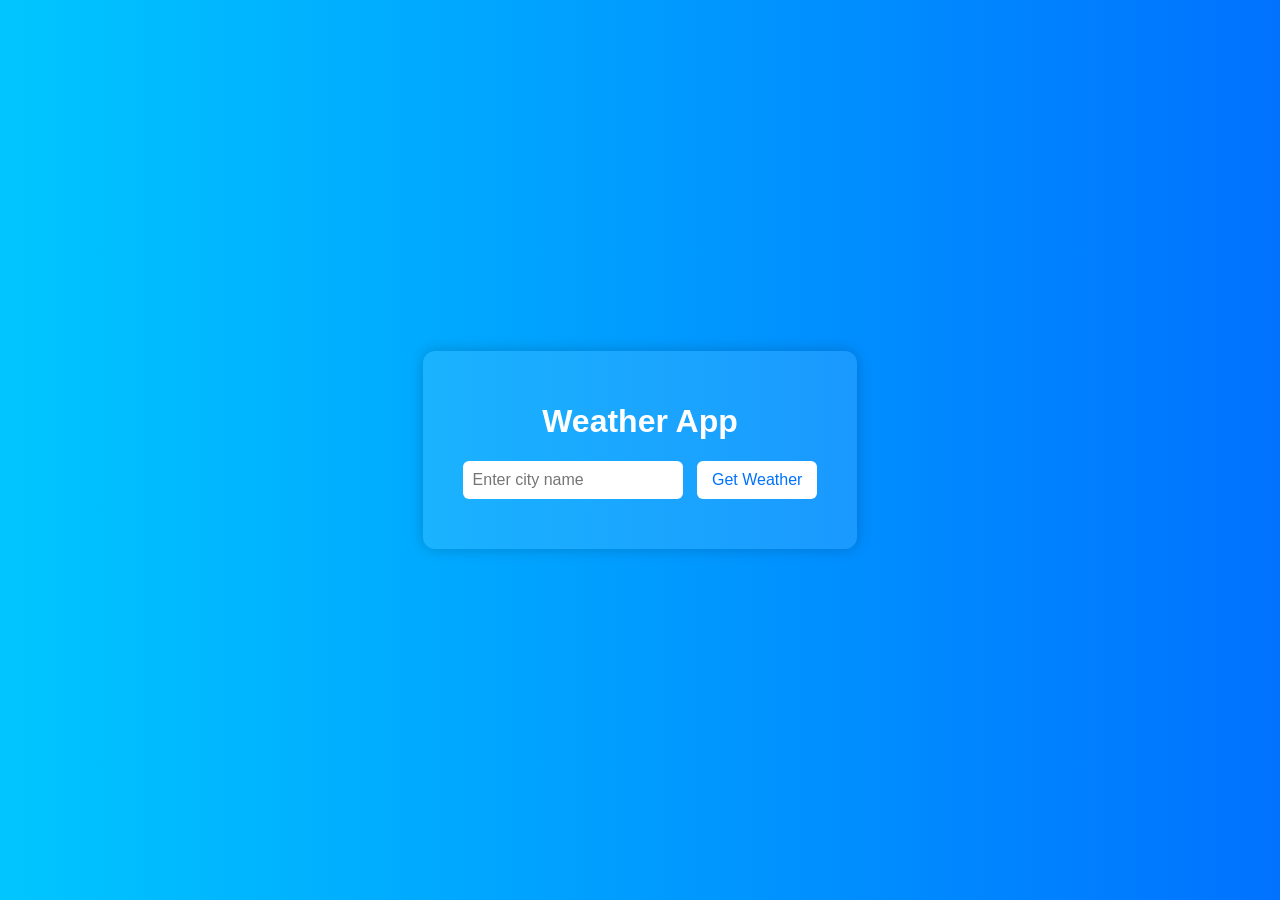
<file: index.html>
<!DOCTYPE html>
<html lang="en">
<head>
  <meta charset="UTF-8" />
  <meta name="viewport" content="width=device-width, initial-scale=1.0" />
  <title>Weather App</title>
  <link rel="stylesheet" href="style.css" />
</head>
<body>
  <div class="container">
    <h1>Weather App</h1>
    <input type="text" id="cityInput" placeholder="Enter city name" />
    <button onclick="getWeather()">Get Weather</button>
    <div id="weatherOutput" class="weather-box"></div>
  </div>

  <script src="weather.js"></script>
</body>
</html>
</file>
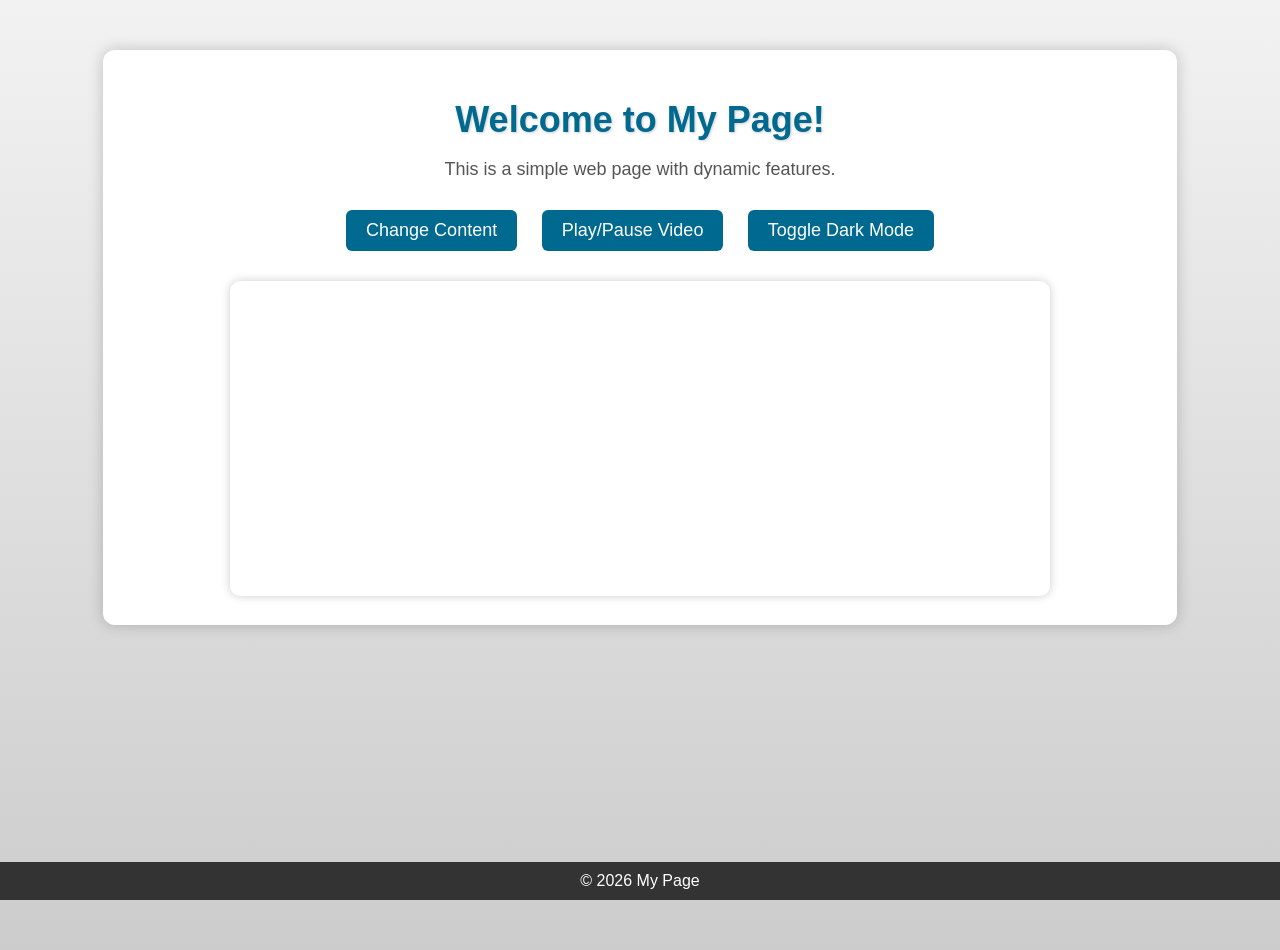
<file: faltu.html>
<!DOCTYPE html>
<html lang="en">
<head>
  <meta charset="UTF-8" />
  <meta name="viewport" content="width=device-width, initial-scale=1.0"/>
  <title>Welcome to My Page</title>
  <style>
    body {
      font-family: 'Segoe UI', sans-serif;
      background-image: linear-gradient(to bottom, #f2f2f2, #ccc);
      margin: 0;
      height: 100vh;
      transition: background-color 0.5s ease;
    }

    .dark-mode {
      background-image: linear-gradient(to bottom, #2e2e2e, #1c1c1c);
      color: #fff;
    }

    .container {
      width: 80%;
      margin: 50px auto;
      padding: 25px;
      background-color: #fff;
      border-radius: 12px;
      box-shadow: 0 0 15px rgba(0,0,0,0.2);
      text-align: center;
      transition: background-color 0.3s ease, color 0.3s ease;
    }

    .dark-mode .container {
      background-color: #444;
      color: #f1f1f1;
    }

    h1 {
      font-size: 36px;
      color: #00698f;
      text-shadow: 1px 1px 3px rgba(0,0,0,0.2);
      margin-bottom: 10px;
    }

    p {
      font-size: 18px;
      color: #555;
      margin-bottom: 20px;
    }

    .btn {
      background-color: #00698f;
      color: white;
      padding: 10px 20px;
      margin: 10px;
      border: none;
      border-radius: 6px;
      font-size: 18px;
      cursor: pointer;
      transition: background-color 0.3s ease;
    }

    .btn:hover {
      background-color: #004c66;
    }

    iframe {
      width: 80%;
      height: 315px;
      border: none;
      border-radius: 10px;
      margin-top: 20px;
      box-shadow: 0 0 10px rgba(0,0,0,0.2);
    }

    .footer {
      position: fixed;
      bottom: 0;
      width: 100%;
      background-color: #333;
      color: #fff;
      text-align: center;
      padding: 10px 0;
    }
  </style>
</head>
<body>
  <div class="container">
    <h1 id="heading">Welcome to My Page!</h1>
    <p id="description">This is a simple web page with dynamic features.</p>
    <button class="btn" onclick="changeContent()">Change Content</button>
    <button class="btn" onclick="toggleVideo()">Play/Pause Video</button>
    <button class="btn" onclick="toggleDarkMode()">Toggle Dark Mode</button>

    <!-- Embedded YouTube Video -->
    <iframe id="myVideo" src="https://www.youtube.com/embed/tgbNymZ7vqY?enablejsapi=1" allowfullscreen></iframe>
  </div>

  <div class="footer">
    &copy; <span id="year"></span> My Page
  </div>

  <script>
    // Toggle content text
    let toggled = false;
    function changeContent() {
      const heading = document.getElementById("heading");
      const description = document.getElementById("description");
      if (!toggled) {
        heading.innerHTML = "Thanks for interacting!";
        description.innerHTML = "You’ve triggered a dynamic response.";
      } else {
        heading.innerHTML = "Welcome to My Page!";
        description.innerHTML = "This is a simple web page with dynamic features.";
      }
      toggled = !toggled;
    }

    // Add current year
    document.getElementById("year").innerHTML = new Date().getFullYear();

    // Dark mode toggle
    function toggleDarkMode() {
      document.body.classList.toggle("dark-mode");
    }

    // Play/Pause YouTube video (via postMessage)
    let videoPlaying = false;
    function toggleVideo() {
      const iframe = document.getElementById("myVideo").contentWindow;
      const command = videoPlaying ? 'pauseVideo' : 'playVideo';
      iframe.postMessage('{"event":"command","func":"' + command + '","args":""}', '*');
      videoPlaying = !videoPlaying;
    }
  </script>
</body>
</html>
</file>
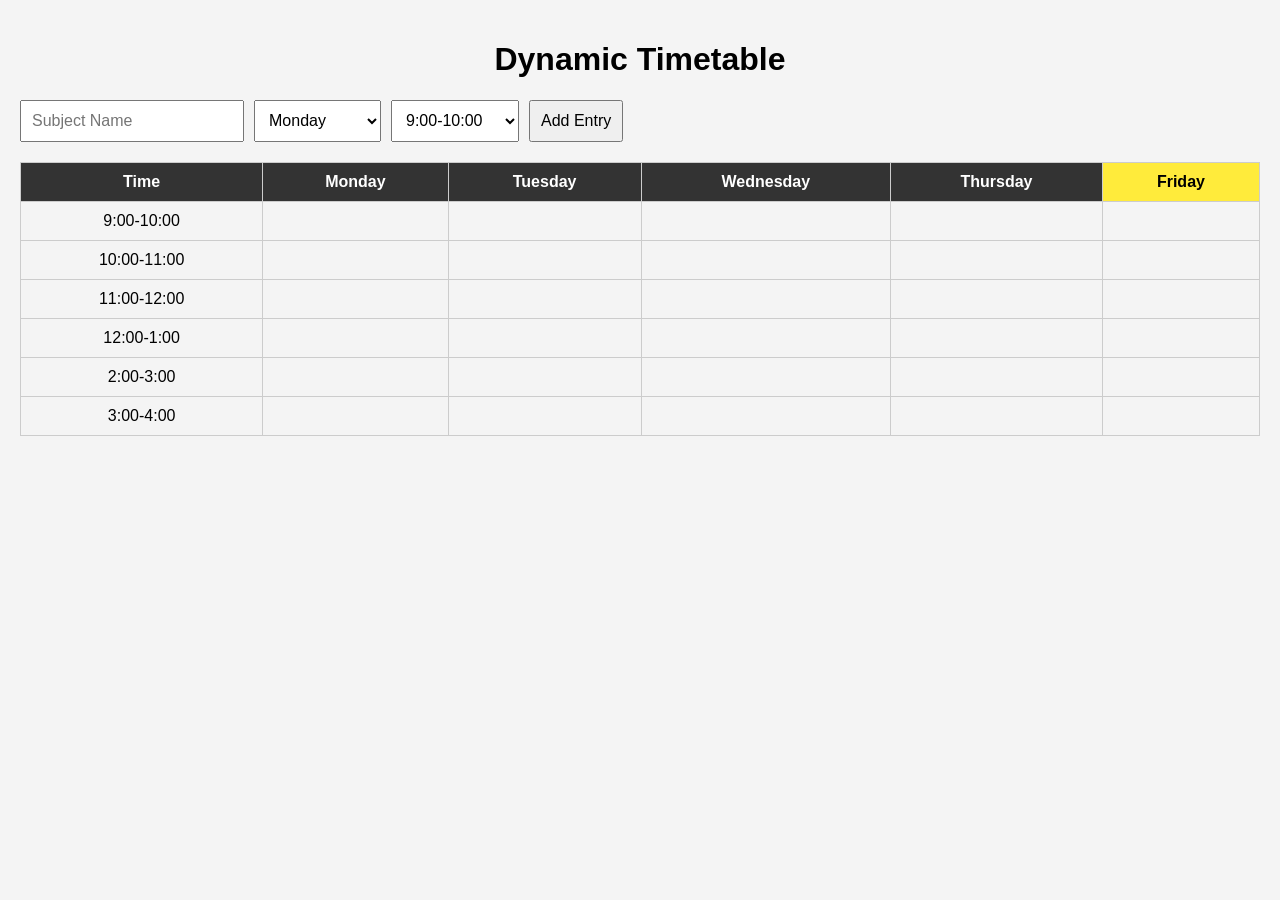
<file: new timetable.html>
<!DOCTYPE html>
<html lang="en">
<head>
  <meta charset="UTF-8">
  <meta name="viewport" content="width=device-width, initial-scale=1.0">
  <title>Dynamic Timetable</title>
  <style>
    body {
      font-family: Arial, sans-serif;
      background-color: #f4f4f4;
      margin: 0;
      padding: 20px;
    }
    h1 {
      text-align: center;
    }
    table {
      width: 100%;
      border-collapse: collapse;
      margin-top: 20px;
    }
    th, td {
      border: 1px solid #ccc;
      padding: 10px;
      text-align: center;
    }
    th {
      background-color: #333;
      color: white;
    }
    .highlight-day {
      background-color: #ffeb3b;
      color: #000;
    }
    .edit-btn, .delete-btn {
      margin: 4px;
      cursor: pointer;
    }
    form {
      margin-bottom: 20px;
      display: flex;
      gap: 10px;
      flex-wrap: wrap;
    }
    input, select, button {
      padding: 10px;
      font-size: 16px;
    }
  </style>
</head>
<body>
  <h1>Dynamic Timetable</h1>
  <form id="entryForm">
    <input type="text" id="subject" placeholder="Subject Name" required>
    <select id="day" required></select>
    <select id="time" required></select>
    <button type="submit">Add Entry</button>
  </form>
  <table id="timetable">
    <thead>
      <tr>
        <th>Time</th>
        <th>Monday</th>
        <th>Tuesday</th>
        <th>Wednesday</th>
        <th>Thursday</th>
        <th>Friday</th>
      </tr>
    </thead>
    <tbody>
    </tbody>
  </table>
  <script>
    const days = ["Monday", "Tuesday", "Wednesday", "Thursday", "Friday"];
    const timeSlots = [
      "9:00-10:00", "10:00-11:00", "11:00-12:00",
      "12:00-1:00", "2:00-3:00", "3:00-4:00"
    ];

    const daySelect = document.getElementById("day");
    const timeSelect = document.getElementById("time");
    const subjectInput = document.getElementById("subject");
    const form = document.getElementById("entryForm");
    const table = document.getElementById("timetable").querySelector("tbody");

    // Populate dropdowns
    daySelect.innerHTML = days.map(day => `<option value="${day}">${day}</option>`).join("");
    timeSelect.innerHTML = timeSlots.map(slot => `<option value="${slot}">${slot}</option>`).join("");

    // Create table body rows
    timeSlots.forEach(slot => {
      const row = document.createElement("tr");
      const timeCell = document.createElement("td");
      timeCell.textContent = slot;
      row.appendChild(timeCell);

      days.forEach(() => {
        const cell = document.createElement("td");
        row.appendChild(cell);
      });

      table.appendChild(row);
    });

    // Add entry to timetable
    form.addEventListener("submit", (e) => {
      e.preventDefault();
      const subject = subjectInput.value.trim();
      const dayIndex = days.indexOf(daySelect.value) + 1;
      const timeIndex = timeSlots.indexOf(timeSelect.value);
      const cell = table.rows[timeIndex].cells[dayIndex];

      cell.innerHTML = `
        <div class="cell-content">${subject}</div>
        <button class="edit-btn">✏️</button>
        <button class="delete-btn">🗑️</button>
      `;

      form.reset();
    });

    // Edit/Delete logic
    table.addEventListener("click", (e) => {
      if (e.target.classList.contains("edit-btn")) {
        const cell = e.target.closest("td");
        const current = cell.querySelector(".cell-content").textContent;
        const newValue = prompt("Edit Subject:", current);
        if (newValue !== null) {
          cell.querySelector(".cell-content").textContent = newValue;
        }
      }
      if (e.target.classList.contains("delete-btn")) {
        const cell = e.target.closest("td");
        cell.innerHTML = "";
      }
    });

    // Highlight current day
    const currentDayIndex = new Date().getDay();
    const tableHeaders = document.querySelectorAll("thead th");
    if (currentDayIndex >= 1 && currentDayIndex <= 5) {
      tableHeaders[currentDayIndex].classList.add("highlight-day");
    }
  </script>
</body>
</html>
</file>
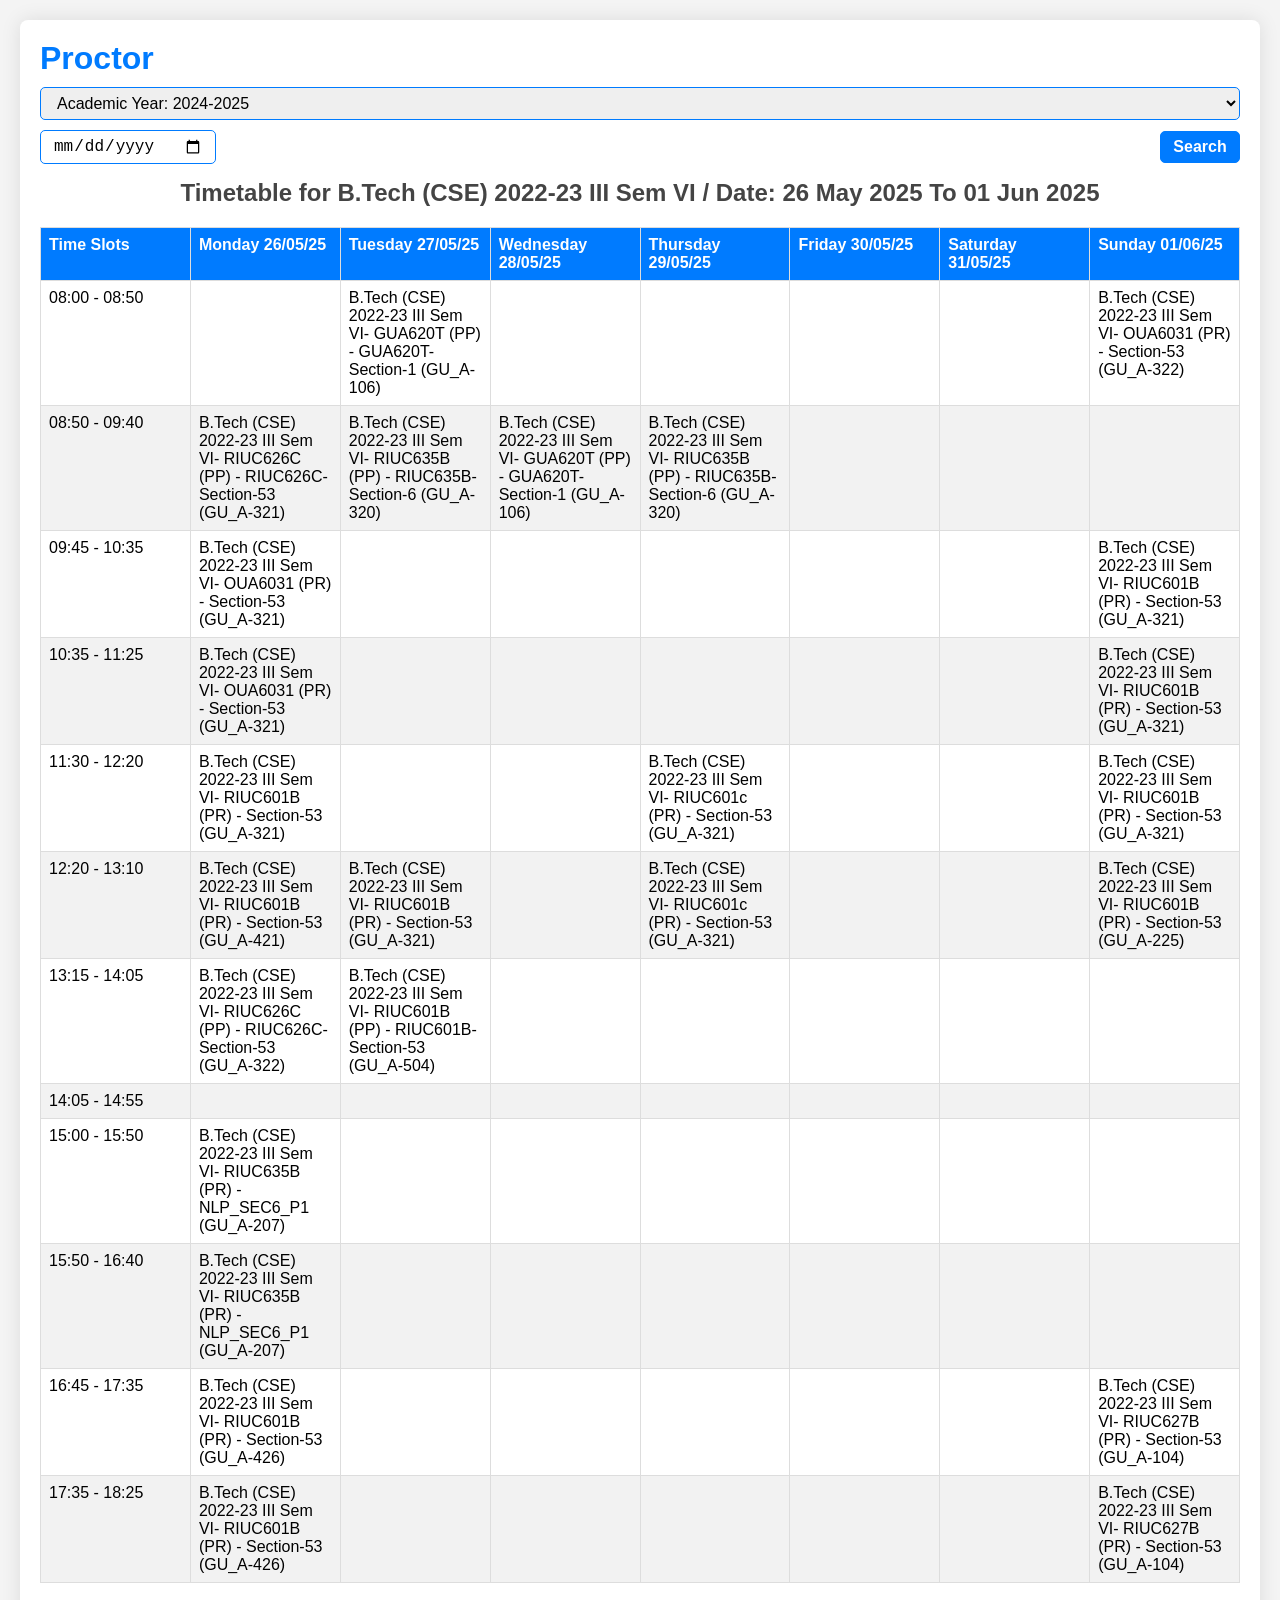
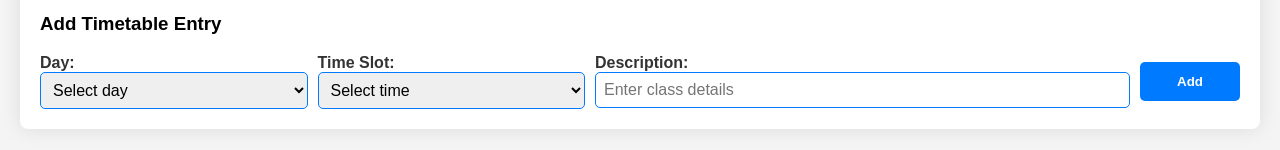
<file: project update.html>
<!DOCTYPE html>
<html lang="en">
<head>
    <meta charset="UTF-8" />
    <meta name="viewport" content="width=device-width, initial-scale=1" />
    <title>Dynamic Timetable</title>
    <style>
        body {
            font-family: Arial, sans-serif;
            background-color: #f4f4f4;
            margin: 0;
            padding: 20px;
        }

        .container {
            max-width: 1200px;
            margin: auto;
            padding: 20px;
            background: white;
            border-radius: 8px;
            box-shadow: 0 0 20px rgba(0, 0, 0, 0.1);
        }

        header {
            display: flex;
            flex-wrap: wrap;
            justify-content: space-between;
            align-items: center;
            gap: 10px;
            margin-bottom: 15px;
        }

        header h1 {
            margin: 0;
            flex-grow: 1;
            color: #007bff;
            font-weight: 700;
        }

        header select,
        header input[type="date"],
        header button,
        header input[type="text"] {
            padding: 6px 12px;
            font-size: 1rem;
            border: 1.5px solid #007bff;
            border-radius: 5px;
            outline: none;
            transition: all 0.3s ease;
            min-width: 150px;
        }

        header select:focus,
        header input[type="date"]:focus,
        header button:hover,
        header input[type="text"]:focus {
            border-color: #0056b3;
            box-shadow: 0 0 5px rgba(0, 86, 179, 0.6);
        }

        header button {
            background-color: #007bff;
            color: white;
            cursor: pointer;
            min-width: 80px;
            font-weight: 600;
        }

        h2 {
            text-align: center;
            color: #444;
            margin-top: 0;
        }

        table {
            width: 100%;
            border-collapse: collapse;
            margin-top: 20px;
            table-layout: fixed;
            word-wrap: break-word;
        }

        th,
        td {
            border: 1px solid #ddd;
            padding: 8px;
            text-align: left;
            vertical-align: top;
            min-width: 120px;
        }

        th {
            background-color: #007bff;
            color: white;
        }

        tr:nth-child(even) {
            background-color: #f2f2f2;
        }

        tr:hover {
            background-color: #ddd;
        }

        /* Responsive adjustments */
        @media (max-width: 768px) {
            header {
                flex-direction: column;
                align-items: stretch;
            }

            header h1 {
                flex-grow: 0;
                text-align: center;
                margin-bottom: 10px;
            }
        }

        section#addEntry {
            margin-top: 30px;
            max-width: 1200px;
            margin-left: auto;
            margin-right: auto;
        }

        form#addEntryForm {
            display: flex;
            flex-wrap: wrap;
            gap: 10px;
            align-items: center;
        }

        label {
            flex: 1;
            min-width: 150px;
            font-weight: 600;
            color: #333;
        }

        select, input[type="text"] {
            width: 100%;
            padding: 8px;
            border: 1.5px solid #007bff;
            border-radius: 5px;
            font-size: 1rem;
            outline: none;
            box-sizing: border-box;
        }

        button#addButton {
            background-color: #007bff;
            color: white;
            border: none;
            padding: 12px 18px;
            border-radius: 5px;
            cursor: pointer;
            font-weight: 600;
            flex: 0 0 auto;
            min-width: 100px;
            transition: background-color 0.3s ease;
        }

        button#addButton:hover {
            background-color: #0056b3;
        }
    </style>
</head>
<body>
    <div class="container">
        <header>
            <h1>Proctor</h1>
            <select id="academicYear" aria-label="Select Academic Year">
                <option>Academic Year: 2024-2025</option>
            </select>
            <input type="date" id="searchDate" aria-label="Select Date" />
            <button id="searchButton">Search</button>
        </header>

        <h2>Timetable for B.Tech (CSE) 2022-23 III Sem VI / Date: 26 May 2025 To 01 Jun 2025</h2>

        <table id="timetable">
            <thead>
                <tr>
                    <th scope="col">Time Slots</th>
                    <th scope="col" data-day="Monday" data-date="26/05/25">Monday 26/05/25</th>
                    <th scope="col" data-day="Tuesday" data-date="27/05/25">Tuesday 27/05/25</th>
                    <th scope="col" data-day="Wednesday" data-date="28/05/25">Wednesday 28/05/25</th>
                    <th scope="col" data-day="Thursday" data-date="29/05/25">Thursday 29/05/25</th>
                    <th scope="col" data-day="Friday" data-date="30/05/25">Friday 30/05/25</th>
                    <th scope="col" data-day="Saturday" data-date="31/05/25">Saturday 31/05/25</th>
                    <th scope="col" data-day="Sunday" data-date="01/06/25">Sunday 01/06/25</th>
                </tr>
            </thead>
            <tbody>
                <tr data-timeslot="08:00 - 08:50">
                    <td>08:00 - 08:50</td>
                    <td></td>
                    <td>B.Tech (CSE) 2022-23 III Sem VI- GUA620T (PP) - GUA620T-Section-1 (GU_A-106)</td>
                    <td></td>
                    <td></td>
                    <td></td>
                    <td></td>
                    <td>B.Tech (CSE) 2022-23 III Sem VI- OUA6031 (PR) - Section-53 (GU_A-322)</td>
                </tr>
                <tr data-timeslot="08:50 - 09:40">
                    <td>08:50 - 09:40</td>
                    <td>B.Tech (CSE) 2022-23 III Sem VI- RIUC626C (PP) - RIUC626C-Section-53 (GU_A-321)</td>
                    <td>B.Tech (CSE) 2022-23 III Sem VI- RIUC635B (PP) - RIUC635B-Section-6 (GU_A-320)</td>
                    <td>B.Tech (CSE) 2022-23 III Sem VI- GUA620T (PP) - GUA620T-Section-1 (GU_A-106)</td>
                    <td>B.Tech (CSE) 2022-23 III Sem VI- RIUC635B (PP) - RIUC635B-Section-6 (GU_A-320)</td>
                    <td></td>
                    <td></td>
                    <td></td>
                </tr>
                <tr data-timeslot="09:45 - 10:35">
                    <td>09:45 - 10:35</td>
                    <td>B.Tech (CSE) 2022-23 III Sem VI- OUA6031 (PR) - Section-53 (GU_A-321)</td>
                    <td></td>
                    <td></td>
                    <td></td>
                    <td></td>
                    <td></td>
                    <td>B.Tech (CSE) 2022-23 III Sem VI- RIUC601B (PR) - Section-53 (GU_A-321)</td>
                </tr>
                <tr data-timeslot="10:35 - 11:25">
                    <td>10:35 - 11:25</td>
                    <td>B.Tech (CSE) 2022-23 III Sem VI- OUA6031 (PR) - Section-53 (GU_A-321)</td>
                    <td></td>
                    <td></td>
                    <td></td>
                    <td></td>
                    <td></td>
                    <td>B.Tech (CSE) 2022-23 III Sem VI- RIUC601B (PR) - Section-53 (GU_A-321)</td>
                </tr>
                <tr data-timeslot="11:30 - 12:20">
                    <td>11:30 - 12:20</td>
                    <td>B.Tech (CSE) 2022-23 III Sem VI- RIUC601B (PR) - Section-53 (GU_A-321)</td>
                    <td></td>
                    <td></td>
                    <td>B.Tech (CSE) 2022-23 III Sem VI- RIUC601c (PR) - Section-53 (GU_A-321)</td>
                    <td></td>
                    <td></td>
                    <td>B.Tech (CSE) 2022-23 III Sem VI- RIUC601B (PR) - Section-53 (GU_A-321)</td>
                </tr>
                <tr data-timeslot="12:20 - 13:10">
                    <td>12:20 - 13:10</td>
                    <td>B.Tech (CSE) 2022-23 III Sem VI- RIUC601B (PR) - Section-53 (GU_A-421)</td>
                    <td>B.Tech (CSE) 2022-23 III Sem VI- RIUC601B (PR) - Section-53 (GU_A-321)</td>
                    <td></td>
                    <td>B.Tech (CSE) 2022-23 III Sem VI- RIUC601c (PR) - Section-53 (GU_A-321)</td>
                    <td></td>
                    <td></td>
                    <td>B.Tech (CSE) 2022-23 III Sem VI- RIUC601B (PR) - Section-53 (GU_A-225)</td>
                </tr>
                <tr data-timeslot="13:15 - 14:05">
                    <td>13:15 - 14:05</td>
                    <td>B.Tech (CSE) 2022-23 III Sem VI- RIUC626C (PP) - RIUC626C-Section-53 (GU_A-322)</td>
                    <td>B.Tech (CSE) 2022-23 III Sem VI- RIUC601B (PP) - RIUC601B-Section-53 (GU_A-504)</td>
                    <td></td>
                    <td></td>
                    <td></td>
                    <td></td>
                    <td></td>
                </tr>
                <tr data-timeslot="14:05 - 14:55">
                    <td>14:05 - 14:55</td>
                    <td></td>
                    <td></td>
                    <td></td>
                    <td></td>
                    <td></td>
                    <td></td>
                    <td></td>
                </tr>
                <tr data-timeslot="15:00 - 15:50">
                    <td>15:00 - 15:50</td>
                    <td>B.Tech (CSE) 2022-23 III Sem VI- RIUC635B (PR) - NLP_SEC6_P1 (GU_A-207)</td>
                    <td></td>
                    <td></td>
                    <td></td>
                    <td></td>
                    <td></td>
                    <td></td>
                </tr>
                <tr data-timeslot="15:50 - 16:40">
                    <td>15:50 - 16:40</td>
                    <td>B.Tech (CSE) 2022-23 III Sem VI- RIUC635B (PR) - NLP_SEC6_P1 (GU_A-207)</td>
                    <td></td>
                    <td></td>
                    <td></td>
                    <td></td>
                    <td></td>
                    <td></td>
                </tr>
                <tr data-timeslot="16:45 - 17:35">
                    <td>16:45 - 17:35</td>
                    <td>B.Tech (CSE) 2022-23 III Sem VI- RIUC601B (PR) - Section-53 (GU_A-426)</td>
                    <td></td>
                    <td></td>
                    <td></td>
                    <td></td>
                    <td></td>
                    <td>B.Tech (CSE) 2022-23 III Sem VI- RIUC627B (PR) - Section-53 (GU_A-104)</td>
                </tr>
                <tr data-timeslot="17:35 - 18:25">
                    <td>17:35 - 18:25</td>
                    <td>B.Tech (CSE) 2022-23 III Sem VI- RIUC601B (PR) - Section-53 (GU_A-426)</td>
                    <td></td>
                    <td></td>
                    <td></td>
                    <td></td>
                    <td></td>
                    <td>B.Tech (CSE) 2022-23 III Sem VI- RIUC627B (PR) - Section-53 (GU_A-104)</td>
                </tr>
            </tbody>
        </table>

        <section id="addEntry">
            <h3>Add Timetable Entry</h3>
            <form id="addEntryForm">
                <label for="daySelect">
                    Day:
                    <select id="daySelect" required>
                        <option value="" disabled selected>Select day</option>
                        <option value="1">Monday 26/05/25</option>
                        <option value="2">Tuesday 27/05/25</option>
                        <option value="3">Wednesday 28/05/25</option>
                        <option value="4">Thursday 29/05/25</option>
                        <option value="5">Friday 30/05/25</option>
                        <option value="6">Saturday 31/05/25</option>
                        <option value="7">Sunday 01/06/25</option>
                    </select>
                </label>

                <label for="timeSelect">
                    Time Slot:
                    <select id="timeSelect" required>
                        <option value="" disabled selected>Select time</option>
                        <option value="08:00 - 08:50">08:00 - 08:50</option>
                        <option value="08:50 - 09:40">08:50 - 09:40</option>
                        <option value="09:45 - 10:35">09:45 - 10:35</option>
                        <option value="10:35 - 11:25">10:35 - 11:25</option>
                        <option value="11:30 - 12:20">11:30 - 12:20</option>
                        <option value="12:20 - 13:10">12:20 - 13:10</option>
                        <option value="13:15 - 14:05">13:15 - 14:05</option>
                        <option value="14:05 - 14:55">14:05 - 14:55</option>
                        <option value="15:00 - 15:50">15:00 - 15:50</option>
                        <option value="15:50 - 16:40">15:50 - 16:40</option>
                        <option value="16:45 - 17:35">16:45 - 17:35</option>
                        <option value="17:35 - 18:25">17:35 - 18:25</option>
                    </select>
                </label>

                <label for="descriptionInput" style="flex: 2; min-width: 300px;">
                    Description:
                    <input type="text" id="descriptionInput" placeholder="Enter class details" required />
                </label>

                <button id="addButton" type="submit">Add</button>
            </form>
        </section>
    </div>

    <script>
        document.getElementById('addEntryForm').addEventListener('submit', function(event) {
            event.preventDefault();

            const dayIndex = document.getElementById('daySelect').value;
            const timeSlot = document.getElementById('timeSelect').value;
            const description = document.getElementById('descriptionInput').value.trim();

            if (!dayIndex || !timeSlot || !description) {
                alert('Please fill all fields.');
                return;
            }

            const rows = document.querySelectorAll('#timetable tbody tr');
            let targetRow = null;

            for (const row of rows) {
                if (row.getAttribute('data-timeslot') === timeSlot) {
                    targetRow = row;
                    break;
                }
            }

            if (!targetRow) {
                alert('Invalid time slot selected.');
                return;
            }

            // cells[0] is time slot, so dayIndex matches index in cells
            const targetCell = targetRow.cells[parseInt(dayIndex)];

            if (!targetCell) {
                alert('Invalid day selected.');
                return;
            }

            // Append new entry with separator if not empty
            if (targetCell.textContent.trim().length > 0) {
                targetCell.innerHTML += '<br><hr style="border: none; border-top: 1px solid #ccc; margin: 6px 0;">' + escapeHtml(description);
            } else {
                targetCell.textContent = description;
            }

            this.reset();
        });

        // Escape HTML to prevent injection
        function escapeHtml(text) {
            const map = {
                '&': '&amp;',
                '<': '&lt;',
                '>': '&gt;',
                '"': '&quot;',
                "'": '&#039;'
            };
            return text.replace(/[&<>"']/g, function(m) { return map[m]; });
        }
    </script>
</body>
</html>
</file>
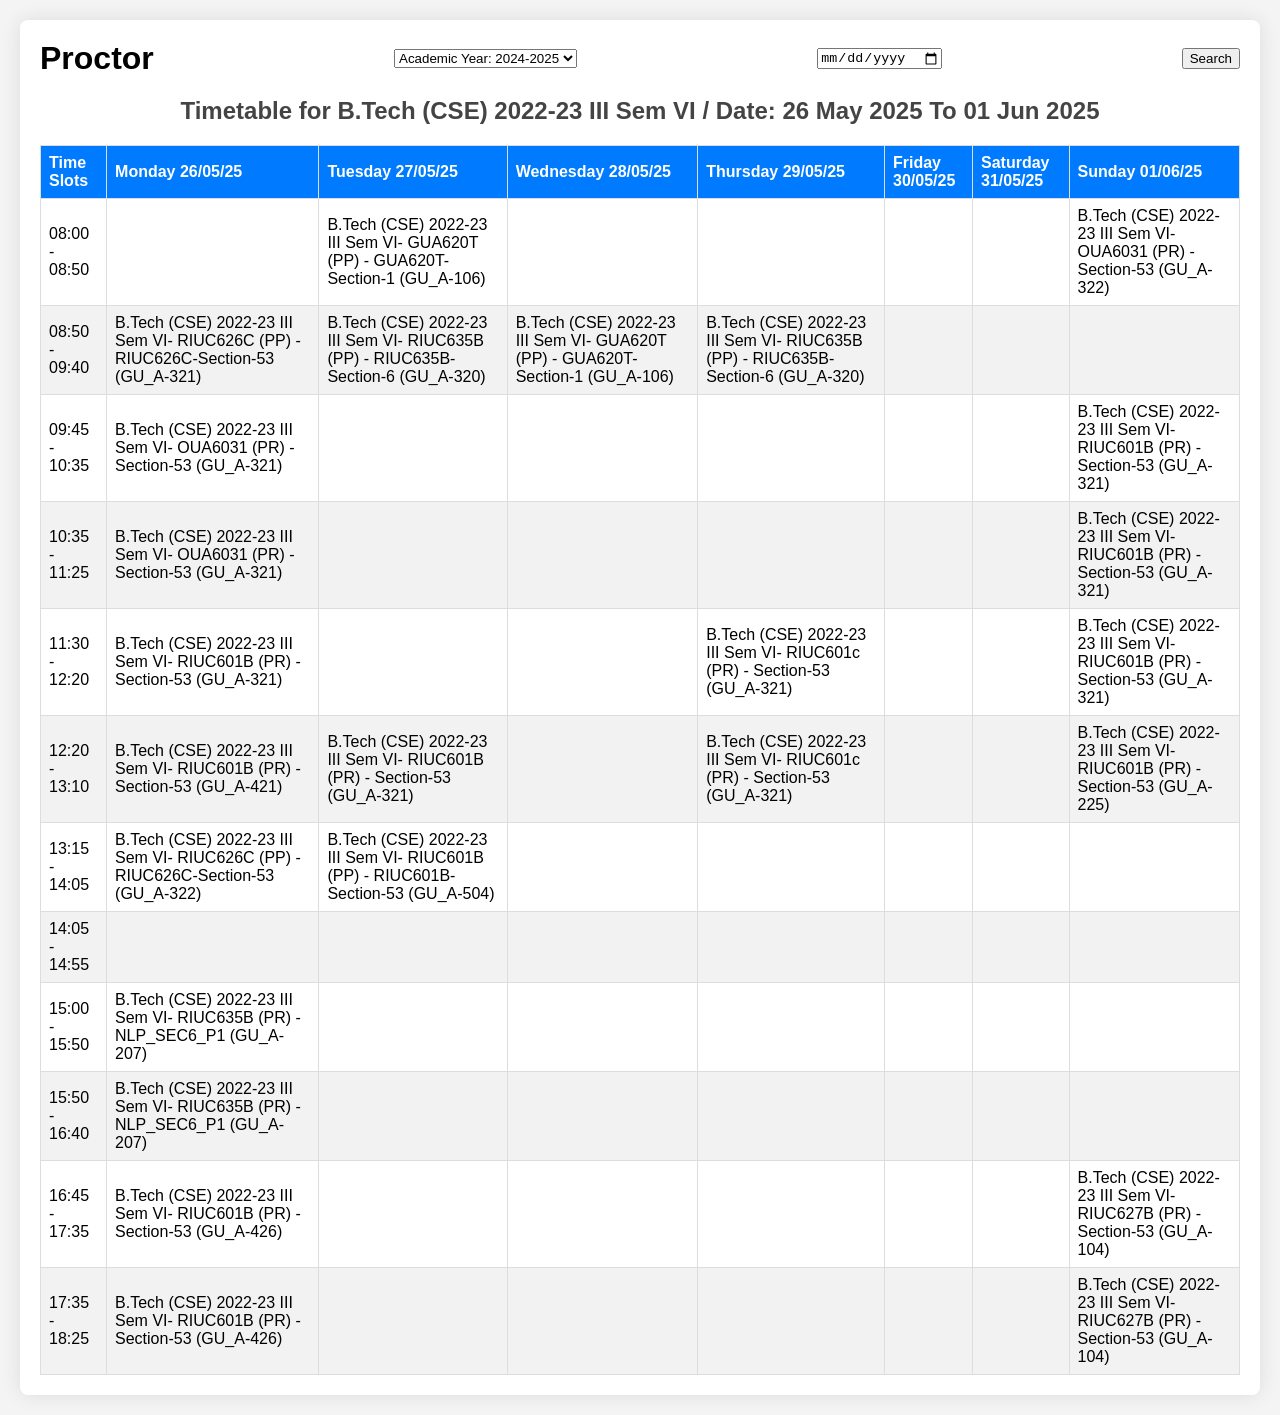
<file: project web dev (timetable).html>
<!DOCTYPE html>
<html lang="en">
<head>
    <meta charset="UTF-8">
    <meta name="viewport" content="width=device-width, initial-scale=1.0">
    <title>Timetable</title>
    <link rel="stylesheet" href="timetable.css">
</head>
<body>
    <div class="container">
        <header>
            <h1>Proctor</h1>
            <select>
                <option>Academic Year: 2024-2025</option>
            </select>
            <input type="date" />
            <button>Search</button>
        </header>
        <h2>Timetable for B.Tech (CSE) 2022-23 III Sem VI / Date: 26 May 2025 To 01 Jun 2025</h2>
        <table>
            <thead>
                <tr>
                    <th>Time Slots</th>
                    <th>Monday 26/05/25</th>
                    <th>Tuesday 27/05/25</th>
                    <th>Wednesday 28/05/25</th>
                    <th>Thursday 29/05/25</th>
                    <th>Friday 30/05/25</th>
                    <th>Saturday 31/05/25</th>
                    <th>Sunday 01/06/25</th>
                </tr>
            </thead>
            <tbody>
                <tr>
                    <td>08:00 - 08:50</td>
                    <td></td>
                    <td>B.Tech (CSE) 2022-23 III Sem VI- GUA620T (PP) - GUA620T-Section-1 (GU_A-106)</td>
                    <td></td>
                    <td></td>
                    <td></td>
                    <td></td>
                    <td>B.Tech (CSE) 2022-23 III Sem VI- OUA6031 (PR) - Section-53 (GU_A-322)</td>
                </tr>
                <tr>
                    <td>08:50 - 09:40</td>
                    <td>B.Tech (CSE) 2022-23 III Sem VI- RIUC626C (PP) - RIUC626C-Section-53 (GU_A-321)</td>
                    <td>B.Tech (CSE) 2022-23 III Sem VI- RIUC635B (PP) - RIUC635B-Section-6 (GU_A-320)</td>
                    <td>B.Tech (CSE) 2022-23 III Sem VI- GUA620T (PP) - GUA620T-Section-1 (GU_A-106)</td>
                    <td>B.Tech (CSE) 2022-23 III Sem VI- RIUC635B (PP) - RIUC635B-Section-6 (GU_A-320)</td>
                    <td></td>
                    <td></td>
                    <td></td>
                </tr>
                <tr>
                    <td>09:45 - 10:35</td>
                    <td>B.Tech (CSE) 2022-23 III Sem VI- OUA6031 (PR) - Section-53 (GU_A-321)</td>
                    <td></td>
                    <td></td>
                    <td></td>
                    <td></td>
                    <td></td>
                    <td>B.Tech (CSE) 2022-23 III Sem VI- RIUC601B (PR) - Section-53 (GU_A-321)</td>
                </tr>
                <tr>
                    <td>10:35 - 11:25</td>
                    <td>B.Tech (CSE) 2022-23 III Sem VI- OUA6031 (PR) - Section-53 (GU_A-321)</td>
                    <td></td>
                    <td></td>
                    <td></td>
                    <td></td>
                    <td></td>
                    <td>B.Tech (CSE) 2022-23 III Sem VI- RIUC601B (PR) - Section-53 (GU_A-321)</td>
                </tr>
                <tr>
                    <td>11:30 - 12:20</td>
                    <td>B.Tech (CSE) 2022-23 III Sem VI- RIUC601B (PR) - Section-53 (GU_A-321)</td>
                    <td></td>
                    <td></td>
                    <td>B.Tech (CSE) 2022-23 III Sem VI- RIUC601c (PR) - Section-53 (GU_A-321)</td>
                    <td></td>
                    <td></td>
                    <td>B.Tech (CSE) 2022-23 III Sem VI- RIUC601B (PR) - Section-53 (GU_A-321)</td>
                </tr>
                <tr>
                    <td>12:20 - 13:10</td>
                    <td>B.Tech (CSE) 2022-23 III Sem VI- RIUC601B (PR) - Section-53 (GU_A-421)</td>
                    <td>B.Tech (CSE) 2022-23 III Sem VI- RIUC601B (PR) - Section-53 (GU_A-321)</td>
                    <td></td>
                    <td>B.Tech (CSE) 2022-23 III Sem VI- RIUC601c (PR) - Section-53 (GU_A-321)</td>
                    <td></td>
                    <td></td>
                    <td>B.Tech (CSE) 2022-23 III Sem VI- RIUC601B (PR) - Section-53 (GU_A-225)</td>
                </tr>
                <tr>
                    <td>13:15 - 14:05</td>
                    <td>B.Tech (CSE) 2022-23 III Sem VI- RIUC626C (PP) - RIUC626C-Section-53 (GU_A-322)</td>
                    <td>B.Tech (CSE) 2022-23 III Sem VI- RIUC601B (PP) - RIUC601B-Section-53 (GU_A-504)</td>
                    <td></td>
                    <td></td>
                    <td></td>
                    <td></td>
                    <td></td>
                </tr>
                <tr>
                    <td>14:05 - 14:55</td>
                    <td></td>
                    <td></td>
                    <td></td>
                    <td></td>
                    <td></td>
                    <td></td>
                    <td></td>
                </tr>
                <tr>
                    <td>15:00 - 15:50</td>
                    <td>B.Tech (CSE) 2022-23 III Sem VI- RIUC635B (PR) - NLP_SEC6_P1 (GU_A-207)</td>
                    <td></td>
                    <td></td>
                    <td></td>
                    <td></td>
                    <td></td>
                    <td></td>
                </tr>
                <tr>
                    <td>15:50 - 16:40</td>
                    <td>B.Tech (CSE) 2022-23 III Sem VI- RIUC635B (PR) - NLP_SEC6_P1 (GU_A-207)</td>
                    <td></td>
                    <td></td>
                    <td></td>
                    <td></td>
                    <td></td>
                    <td></td>
                </tr>
                <tr>
                    <td>16:45 - 17:35</td>
                    <td>B.Tech (CSE) 2022-23 III Sem VI- RIUC601B (PR) - Section-53 (GU_A-426)</td>
                    <td></td>
                    <td></td>
                    <td></td>
                    <td></td>
                    <td></td>
                    <td>B.Tech (CSE) 2022-23 III Sem VI- RIUC627B (PR) - Section-53 (GU_A-104)</td>
                </tr>
                <tr>
                    <td>17:35 - 18:25</td>
                    <td>B.Tech (CSE) 2022-23 III Sem VI- RIUC601B (PR) - Section-53 (GU_A-426)</td>
                    <td></td>
                    <td></td>
                    <td></td>
                    <td></td>
                    <td></td>
                    <td>B.Tech (CSE) 2022-23 III Sem VI- RIUC627B (PR) - Section-53 (GU_A-104)</td>
                </tr>
            </tbody>
        </table>
    </div>
</body>
</html>
</file>
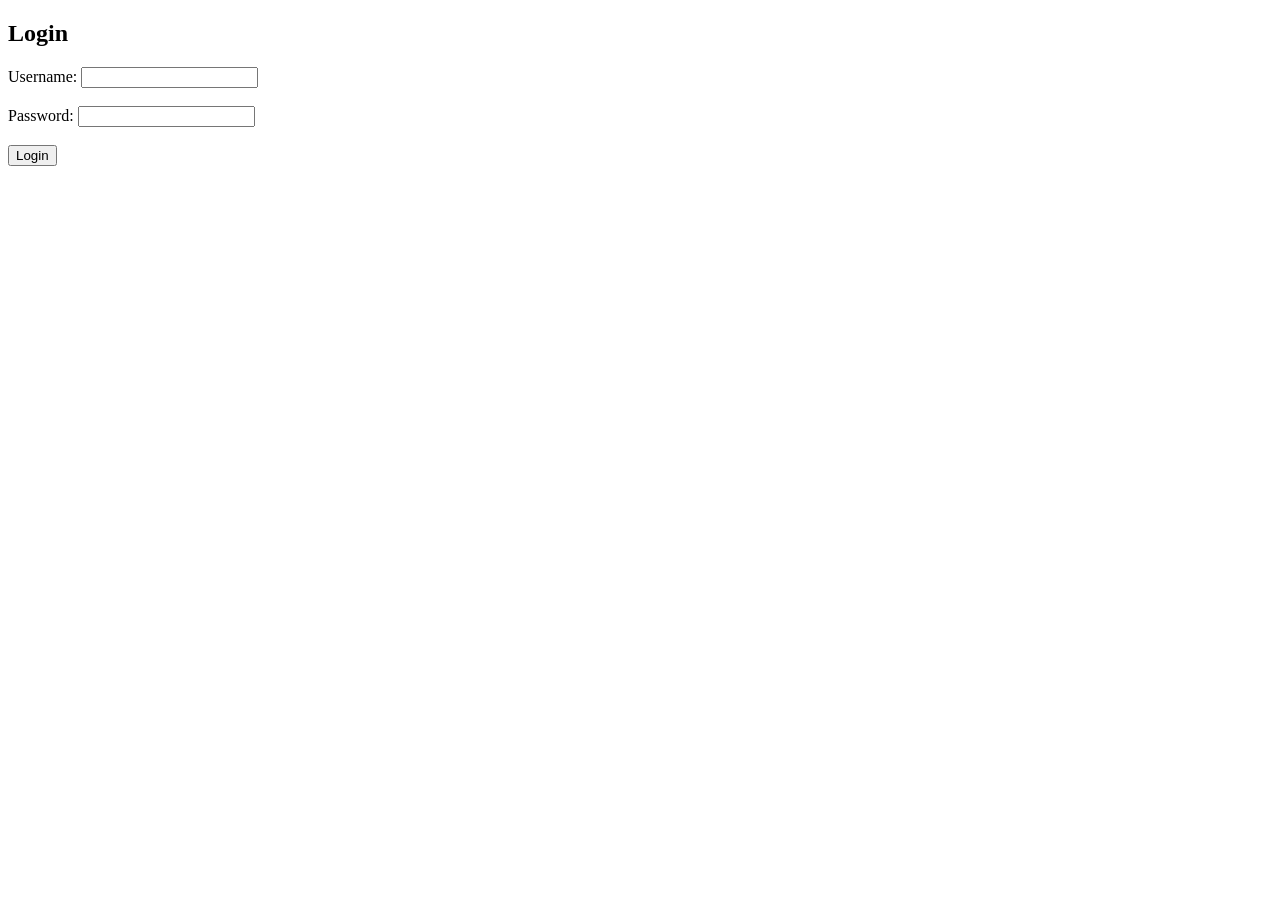
<file: yahu.HTML>
<!DOCTYPE html>
<html>
<head>
    <title>Login Page</title>
</head>
<body>
    <h2>Login</h2>
    <form action="login" method="post">
        Username: <input type="text" name="username" required><br><br>
        Password: <input type="password" name="password" required><br><br>
        <input type="submit" value="Login">
    </form>
</body>
</html>
</file>
<file: style.css>
body {
    font-family: 'Segoe UI', Tahoma, Geneva, Verdana, sans-serif;
    background: linear-gradient(to right, #00c6ff, #0072ff);
    margin: 0;
    padding: 0;
    display: flex;
    height: 100vh;
    align-items: center;
    justify-content: center;
    color: #fff;
  }
  
  .container {
    background: rgba(255, 255, 255, 0.1);
    padding: 30px 40px;
    border-radius: 12px;
    text-align: center;
    box-shadow: 0 0 15px rgba(0, 0, 0, 0.2);
  }
  
  input {
    padding: 10px;
    width: 200px;
    border: none;
    border-radius: 6px;
    margin-right: 10px;
    font-size: 16px;
  }
  
  button {
    padding: 10px 15px;
    font-size: 16px;
    background-color: #ffffff;
    color: #0072ff;
    border: none;
    border-radius: 6px;
    cursor: pointer;
  }
  
  button:hover {
    background-color: #e6f0ff;
  }
  
  .weather-box {
    margin-top: 20px;
    font-size: 18px;
  }
</file>
<file: timetable.css>
body {
    font-family: Arial, sans-serif;
    background-color: #f4f4f4;
    margin: 0;
    padding: 20px;
}

.container {
    max-width: 1200px;
    margin: auto;
    padding: 20px;
    background: white;
    border-radius: 8px;
    box-shadow: 0 0 20px rgba(0, 0, 0, 0.1);
}

header {
    display: flex;
    justify-content: space-between;
    align-items: center;
}

h1 {
    margin: 0;
}

h2 {
    text-align: center;
    color: #444;
}

table {
    width: 100%;
    border-collapse: collapse;
    margin-top: 20px;
}

th, td {
    border: 1px solid #ddd;
    padding: 8px;
    text-align: left;
}

th {
    background-color: #007bff;
    color: white;
}

tr:nth-child(even) {
    background-color: #f2f2f2;
}

tr:hover {
    background-color: #ddd;
}
</file>
